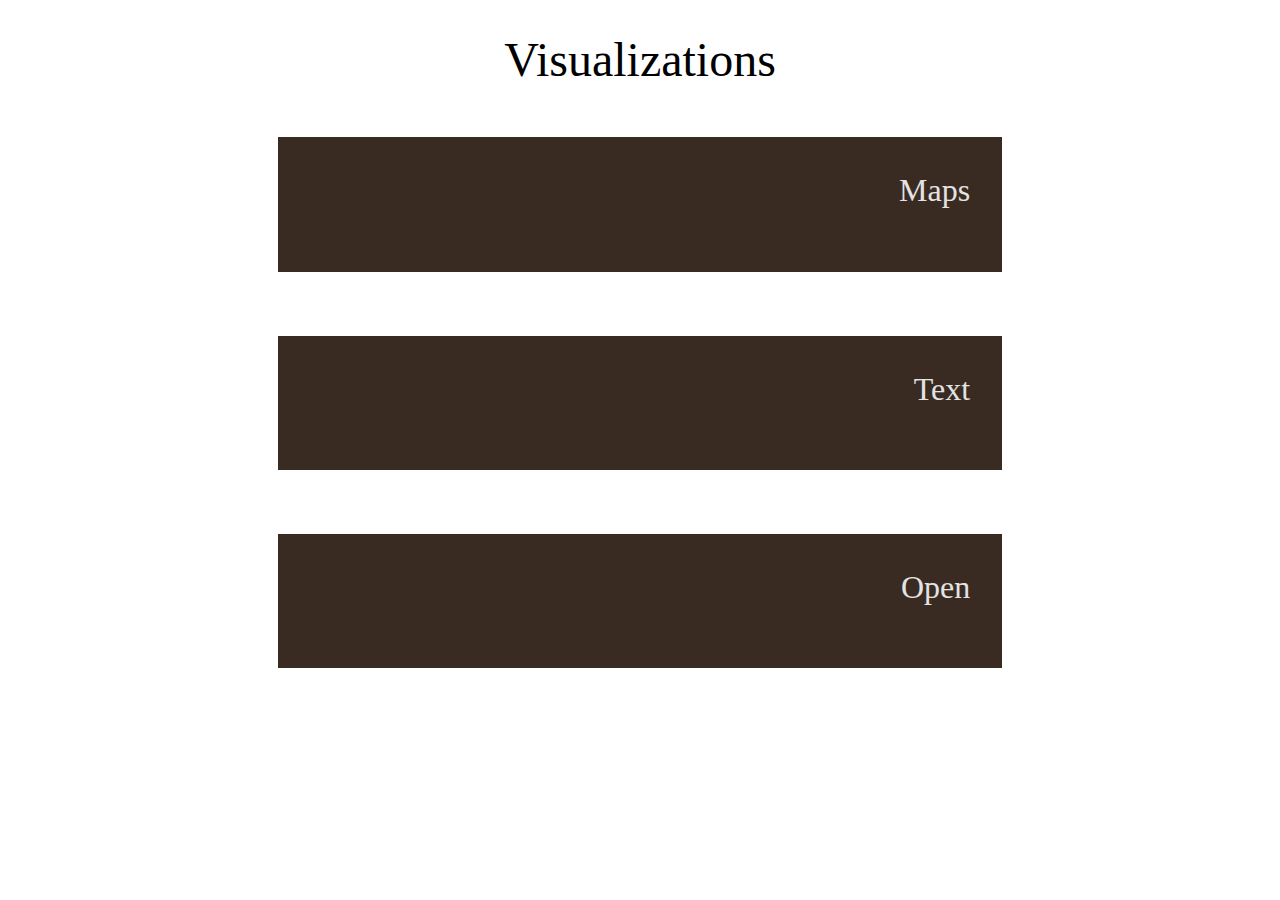
<file: index.html>
<!DOCTYPE html>
<html>
<head>
    <meta charset='utf-8'>
    <title>Malcolm's visualizations</title>
    <link href="styles.css" type="text/css" rel="stylesheet">
    <link href="https://fonts.googleapis.com/css?family=Roboto" rel="stylesheet">
</head>
<body>
<header>
  <h1> Visualizations </h1>

</header>
<main>
  <a href="maps/map.html">
    <div class="viz-banner">
        <p>
          Maps
        </p>
    </div>
  </a>
      <a href="text/text.html">
        <div class="viz-banner">
      <p>
        Text
      </p>
    </div>
  </a>
      <a href="open/open.html">
        <div class="viz-banner">
      <p>
        Open
      </p>
    </div>
  </a>
</main>

</body>
</html>
</file>
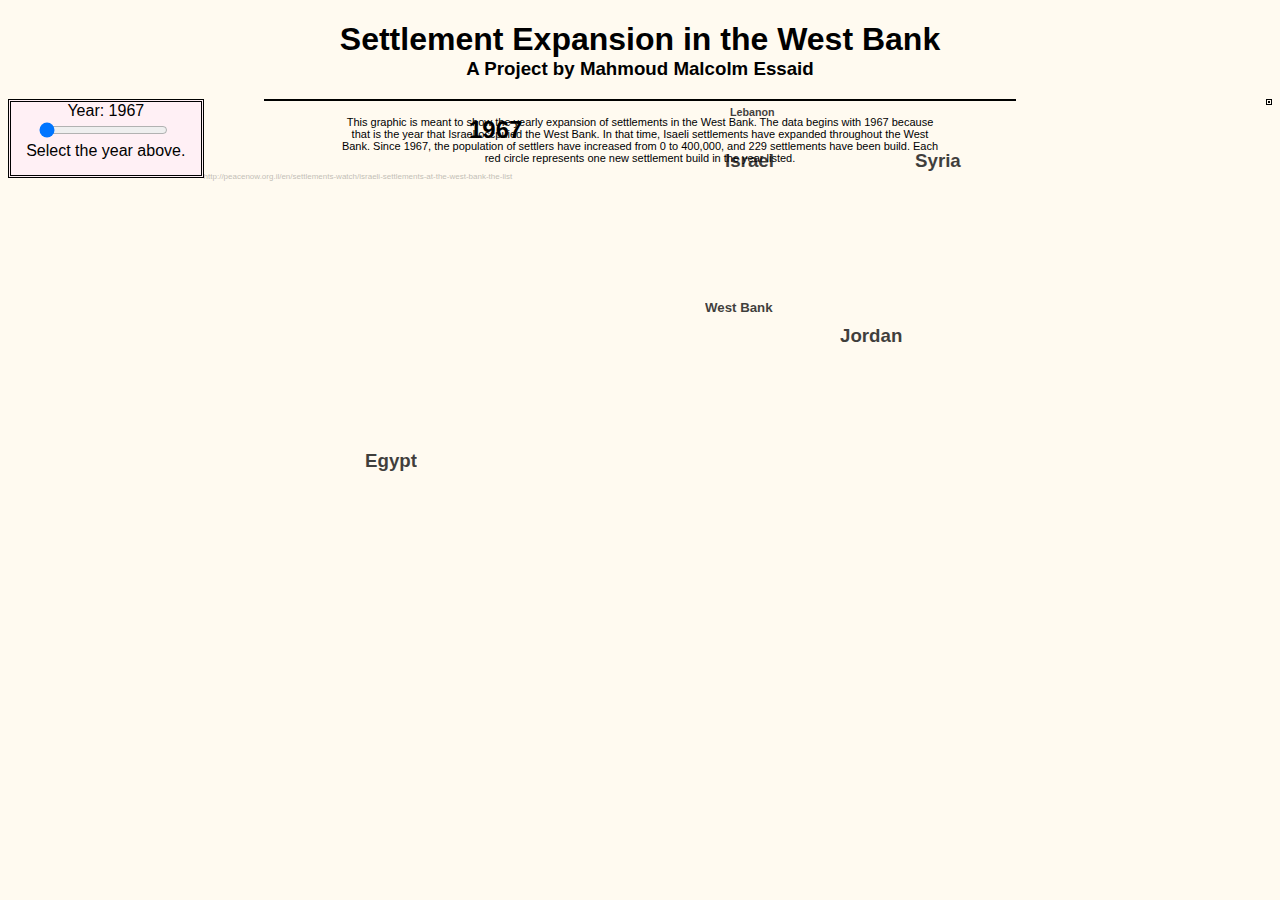
<file: maps/map.html>
<!-- Malcolm Essaid -->
<!-- http://peacenow.org.il/en/settlements-watch/israeli-settlements-at-the-west-bank-the-list -->
<!-- https://bl.ocks.org/mbostock/3711652 -->
<!-- https://www.w3schools.com/howto/howto_js_rangeslider.asp -->
<!-- https://geojson-maps.ash.ms/ -->
<!DOCTYPE html>
<html>
  <head>
    <meta charset="utf-8">
    <title>Settlement Expansion in the West Bank</title>
     <link rel="stylesheet" type="text/css" href="style.css">
    <script src="https://d3js.org/d3.v4.min.js"></script>
  </head>
  <body>
    <header class="text">
      <h1>Settlement Expansion in the West Bank</h1>
      <h3>A Project by Mahmoud Malcolm Essaid</h3>
    </header>
    <aside id="cntrl">
      <div id="slidecontainer">
        <p class= "text" id = "asideYear">Year: 1967</p>
        <input type="range" min="1967" max="2006" value="1967" class="slider" id="myRange">
        <p class = 'text'>Select the year above.</p>
      </div>
    </aside>
    <div id = "legend"></div>
    <div id= "container">
      <h2 class = 'year' id = "graphYear">1967</h2>
      <h3 class = "country" id = 'Egypt' >Egypt</h3>
      <h3 class = "country" id = 'Jordan'>Jordan</h3>
      <h3 class = "country" id = 'Israel'>Israel</h3>
      <h3 class = "country" id = 'Syria'>Syria</h3>
      <h6 class = "country" id = 'Lebanon'>Lebanon</h6>
      <h5 class = 'country' id = "Palestine">West Bank</h5>
    </div>
    <p class= "text" id= "des">
      This graphic is meant to show the yearly expansion of settlements in the West Bank.
      The data begins with 1967 because that is the year that Israel occpuied the West Bank.
      In that time, Isaeli settlements have expanded throughout the West Bank. Since 1967, the population of
      settlers have increased from 0 to 400,000, and 229 settlements have been build.
      Each red circle represents one new settlement build in the year listed.
    </p>
    <p id = 'link'>http://peacenow.org.il/en/settlements-watch/israeli-settlements-at-the-west-bank-the-list</p>
    <script>
    const width = 750,
    height = 400;
    margin = {
      top: 10,
      bottom: 75,
      left: 75,
      right: 10,
    };
    var year = 1967;
    var dataYears = [];

    var svg = d3.select("#container")
      .append("svg")
      .attr("width", width)
      .attr("height",height)
      .style("background-color", "#F0F8FF")
      .style("margin", "0 auto")
      .style("display", "block")

    d3.json("http://localhost:8000/countries.geo.json", function(error, dataset){

      var projection = d3.geoMercator().scale(7500).center([34.5, 32]).translate([width / 2, height / 2]);
      var path = d3.geoPath().projection(projection);

      var countries = svg.selectAll("path")
        .data(dataset.features)
        .enter()
        .append("path")
        .attr("d" , path)
        .attr("stroke", "black")
        .style('fill', "#FAEBD7")
        .style("magrin", "0 auto")


  d3.csv("http://localhost:8000/nowpeace-settlements.csv", function(error, settleData){

    settleData.forEach(function(d){
      d.establishment = +d.establishment;
      d.latitude = +d.latitude;
      d.longitude = +d.longitude;
    });

      function updateGraph(year){
        var temp = [];
        settleData.forEach(function(d){
          if (d.establishment <= year){
            temp.push(d)
          }
        });
        svg.selectAll("circle")
          .remove()
        svg.selectAll("circle")
          .data(temp)
          .enter()
          .append('circle')
          .attr("cx", function(d) {return projection([d.longitude, d.latitude])[0]})
          .attr("cy", function(d) {return projection([d.longitude, d.latitude])[1]})
          .attr("r", "2")
          .style("fill", 'red')
          .style('opacity', ".5")
          .append("svg:title")
              .text(function(d){return (d.name + ", " + d.establishment)});
        }

        document.getElementById('myRange').addEventListener('input', function(){
          d3.selectAll("#Palestine")
            .transition()
            .duration(200)
            .style('opacity','0.0')
            .remove();
          document.getElementById('asideYear').innerHTML = "Year: " + document.getElementById('myRange').value;
          document.getElementById('graphYear').innerHTML = document.getElementById('myRange').value;
          year = document.getElementById('myRange').value;
          updateGraph(year);

        })
        var svgLeg = d3.select("#legend")
            .append('svg')
            .attr("width", "150")
            .attr("height","75")
            .style("background-color", "#FFF0F5")
            .style("margin", "0 auto")
            .style("display", "block");

        svgLeg.append('text')
          .text('Legend')
          .attr('x', '49')
          .attr('y', '15')
          .style('text-decoration','underline');

        svgLeg.append('text')
          .text(': Settlement')
          .attr('x', '35')
          .attr('y', '41')
          .style('font-size','12');

        svgLeg.append('circle')
            .attr("r", "5")
            .style("fill", 'red')
            .style('opacity', ".5")
            .attr('cx', '25')
            .attr('cy', '37.5');
  });
});
    </script>
  </body>
</html>
</file>
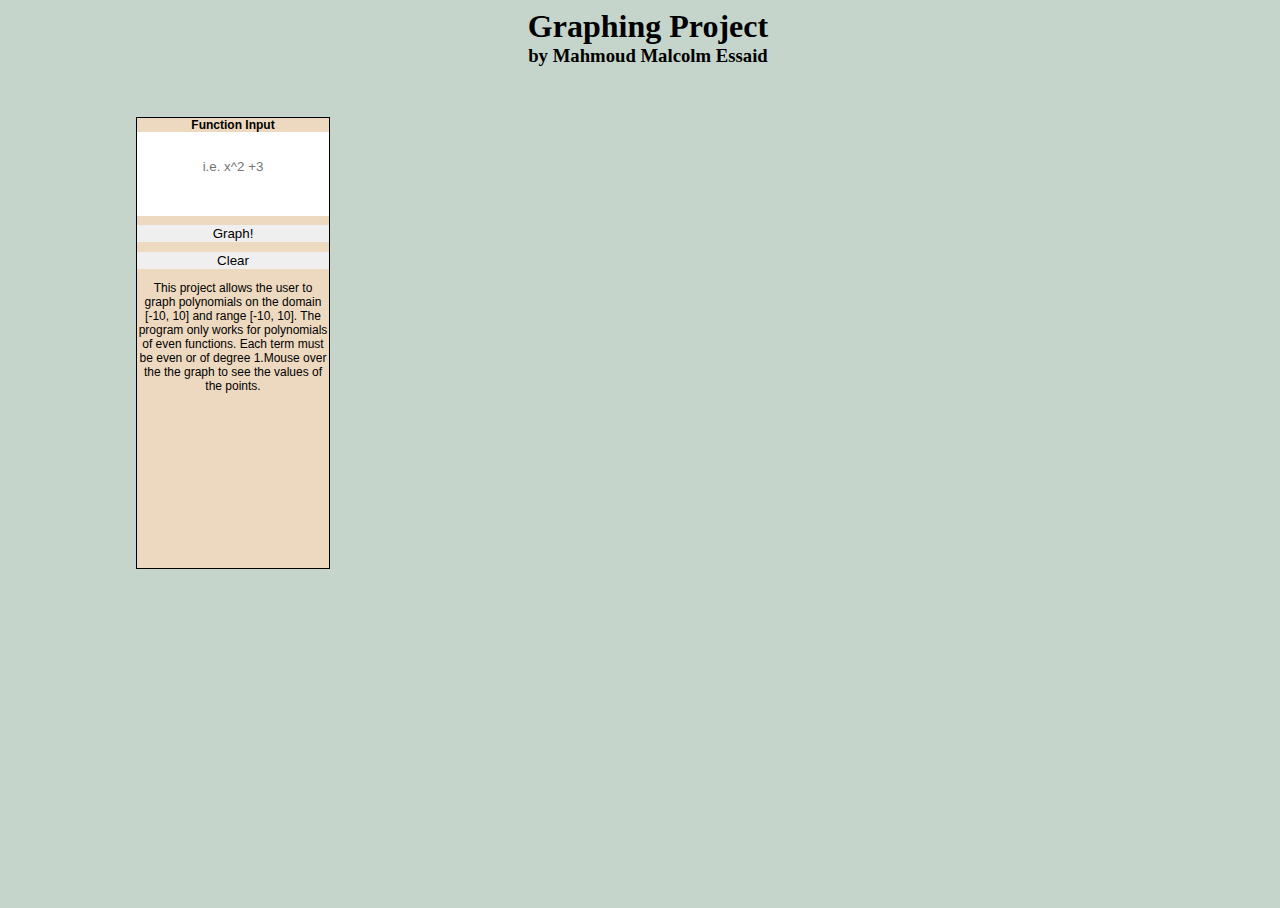
<file: open/open.html>
<!-- The library I use to parse the equations: http://nerdamer.com/quickstart.html -->


<!DOCTYPE html>
<html>
<head>
  <meta charset="utf-8">

  <title>Graphing Project</title>
  <link href="style.css" type="text/css" rel="stylesheet">

  <!-- Load d3 -->
  <script src="https://d3js.org/d3.v4.min.js"></script>
</head>
<body>
  <header>
    <h1>Graphing Project</h1>
    <h3>by Mahmoud Malcolm Essaid</h3>
  </header>
  <div id= "container"></div>
  <aside id= 'functionCreater'>
    <h4>Function Input</h4>
    <input type="text" name="Function" placeholder="i.e. x^2 +3"id='inputFun'>
    <button type="button" id= 'graph' class = 'bigBtn'>Graph!</button>
    <button type="button" id='clear' class = 'bigBtn'>Clear</button>
    <p>This project allows the user to graph polynomials on the domain [-10, 10] and
    range [-10, 10]. The program only works for polynomials of even functions. Each
    term must be even or of degree 1.Mouse over the the graph to see the values of the points.</p>
  </aside>

<script src="nerdamer.core.js"></script>
<script src="Algebra.js"></script>
<script src="Calculus.js"></script>
<script src="Solve.js"></script>
<script src="Extra.js"></script>


  <script>
  const width = 401,
  height = 401;
  margin = {
    top: 10,
    bottom: 75,
    left: 75,
    right: 10,
  };
  var dataset = [];

  var svg = d3.select("#container")
    .append("svg")
    .attr("width", width)
    .attr("height",height)
    .style("background-color", "white")
    .style("margin", "0")
    .style("display", "block")
    .style("overflow", "hidden");





  var x = d3.scaleLinear()
    .domain([-10, 10])
    .range([0, width]);

  var y = d3.scaleLinear()
    .domain([-10, 10])
    .range([height, 0]);
  svg.append("g")
    .attr("transform", "translate(" + (width/2) +",0)")
    .call(d3.axisRight(y).tickValues([-9, -7, -5, -3, -1, 1, 3, 5, 7, 9]));

  svg.append("g")
    .style('text-align', 'left')
    .attr("transform", "translate(0," + (height  / 2)+ ")")
    .call(d3.axisBottom(x).tickValues([-9, -7, -5, -3, -1, 1, 3, 5, 7, 9]));



  function nerd(){
    var strEquation = document.getElementById('inputFun').value
    var equation = nerdamer(strEquation)
    return equation
  }


  function createDataSet(equ, clear) {
    if (clear){
      dataset = []
    }
    else {
      for (var i= -200; i< 200; i= i+ .01) {
        var temp = i;
        var test = nerdamer(equ, {x:i});
        if (y(test) < 400){
          var subArr = [temp, parseFloat(test.text())]
          dataset.push(subArr);
        }
      }
    }
  }
  function drawGraph() {
    svg.selectAll('circle')
      .data(dataset)
      .enter()
      .append('circle')
      .attr('cy', function(d){ return y(d[1])})
      .attr('cx', function(d){ return x(d[0])})
      .attr('r', '.5')
      .style('z-index', '5')
      .on('mouseover', function(d){
        d3.select('svg').append('text')
          .text("(" + d[0].toFixed(1) + ", " + d[1].toFixed(1) + ")")
          .attr('x', '5')
          .attr('y', '20')
          .attr('class', 'identifier');
        d3.select(this)
        .transition()
        .duration(50)
        .attr("r", 4);
      })
      .on('mouseout', function(d){
        d3.select('.identifier')
          .remove()
        d3.select(this)
          .transition()
          .duration(250)
          .attr('r', '.5')
      })

  svg.selectAll('circle')
  .append("svg:title")
    .text(function(d){return "(" + d[0].toFixed(1) + ", " + d[1].toFixed(1) + ")"})
  }


  document.getElementById('graph').addEventListener('click', function(){
    var val = d3.select('#inputFun').attr('value');
    createDataSet(nerd(), false);
    drawGraph();
  })
  document.getElementById('clear').addEventListener('click', function(){
    createDataSet(null, true)
    d3.selectAll('circle')
      .data(dataset)
      .exit()
      .remove()
  })
  </script>
</body>
</html>
</file>
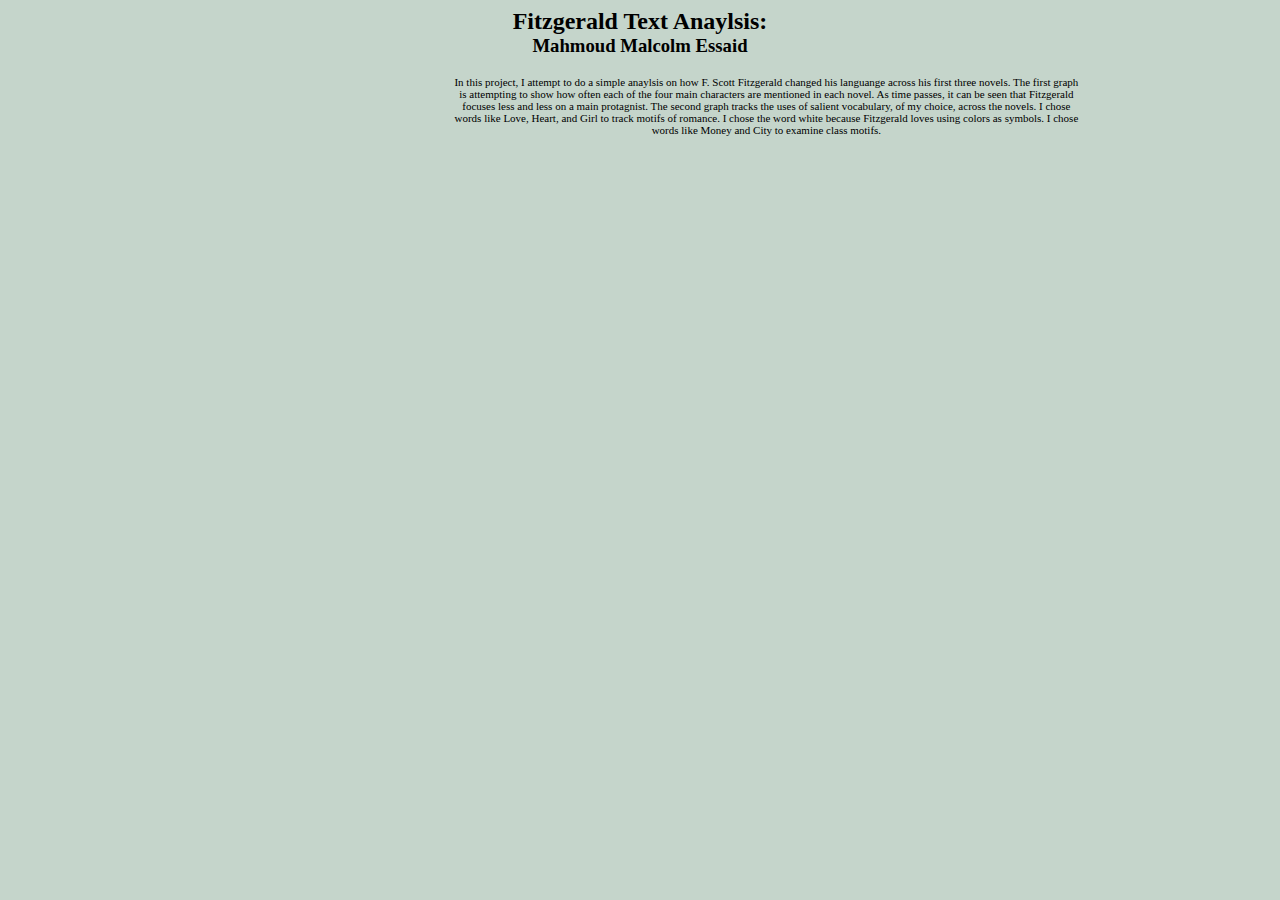
<file: text/text.html>
<!DOCTYPE html>
<html>
<head>
  <meta charset="utf-8">
  <title>Malcolm's Data Visualizations template</title>
  <link href="style.css" type="text/css" rel="stylesheet">
  <!-- Load d3 -->
  <script src="https://d3js.org/d3.v4.min.js"></script>
</head>
<body>
  <header>
    <h2>Fitzgerald Text Anaylsis:</h2>
    <h3>Mahmoud Malcolm Essaid</h3>
  </header>
  <div id= "container"></div>
  <aside id= 'des'>
    <p>In this project, I attempt to do a simple anaylsis on how F. Scott Fitzgerald
    changed his languange across his first three novels. The first graph is attempting to show
    how often each of the four main characters are mentioned in each novel. As time passes, it can be seen
    that Fitzgerald focuses less and less on a main protagnist. The second graph tracks the uses of salient
    vocabulary, of my choice, across the novels. I chose words like Love, Heart, and Girl to track motifs of romance.
    I chose the word white because Fitzgerald loves using colors as symbols. I chose words like Money and City to examine
    class motifs.</p>
  </aside>
  <script src="datasets.js" type="text/javascript"></script>
  <script>
  const width = 316,
  height = 200,
  legWidth = 200,
  legHeight = 150;
  margin = {
    top: 5,
    bottom: 5,
    left: 5,
    right: 5,
  };
  d3.csv("http://localhost:8000/track_words_new", function(error, data) {


var trackWordsData = data;


 var lengthTSP = 102967;
 var lengthTBD = 151556;
 var lengthTGG = 59922;
 var lengths = {'TSP':lengthTSP, 'TBD':lengthTBD, 'TGG': lengthTGG};

  var ranges = {}

  function setRanges(){
    ranges['namesData'] = d3.extent(namesData, function(d){ return d[1]})
    ranges['trackWordsData'] = [14, 103]
  }

  var scales = {}

    setRanges();
    var x = d3.scaleOrdinal()
        .domain(['TSP', 'TBD', 'TGG'])
        .range([margin.left, width/2, width - margin.right])
    var y = d3.scaleLinear()
        .domain(ranges['trackWordsData'])
        .range([height - margin.bottom, margin.top])
    var subArr = [x,y]
    scales['trackWordsData'] = subArr;

    var x = d3.scaleLinear()
        .domain([0,12])
        .range([margin.left, width - margin.right])
    var y = d3.scaleLinear()
        .domain(ranges['namesData'])
        .range([height - margin.bottom, margin.top])
    var subNames = [x,y]
    scales['namesData'] = subNames;





  var legend = d3.select('#container')
    .append('svg')
    .attr('width', legWidth)
    .attr('height', legHeight)
    .attr('id', 'legend')
    .style('background-color', '#edd9c0')
    .style("display", "inline-block")
    .style('border', '1px solid black')
    .style('position', 'fixed')

  legend.append('text')
    .text('Legend:')
    .style('text-decoration','underline')
    .attr('y', legHeight * 2/20)
    .style('text-anchor', 'middle')
    .attr('x', legWidth/2)


  var keys = legend.append('g')
  .attr("font-size", "11px");

  keys.append('text')
    .text("This Side of Paradise(TSP): ")
    .attr('y', legHeight* 3/10)
    .attr('x', 0)
    .style('text-anchor', 'start')
    .style('margin', '0')
  keys.append('circle')
      .attr('r', '6')
      .attr('cx', legWidth  - 55)
      .attr('cy', legHeight * 6 /20 - 3)
      .style('fill', '#004C99')



  keys.append('text')
    .text("The Beautiful and Damned(TBD): ")
    .attr('y', legHeight* 4/10)
    .attr('x', 0)
    .style('text-anchor', 'start')
  keys.append('circle')
      .attr('r', '6')
      .attr('cx', legWidth  - 25)
      .attr('cy', legHeight * 8 /20 - 3)
      .style('fill', '#990000')


  keys.append('text')
    .text("The Great Gastby (TSP): ")
    .attr('y', legHeight * 5/10)
    .attr('x', 0)
    .style('text-anchor', 'start')

  keys.append('circle')
      .attr('r', '6')
      .attr('cx', legWidth  - 70)
      .attr('cy', legHeight * 10/20 - 3)
      .style('fill', '#00994C')

  var svgNames = d3.select("#container")
    .append("svg")
    .attr("width", width)
    .attr("height", height)
    .attr('id', 'Names')
    .style('margin', '2.5% 0% 2.5% 28%')
    .style("background-color", "#edd9c0")
    .style("display", "inline-block")
    .style("overflow", "visible");

  svgNames.append('text')
    .text('Frequency of Major Character Names:')
    .attr('x', 0)
    .style('text-anchor', 'start')
    .style('alignment-baseline', 'ideographic')
    .style('text-decoration','underline');

  var svgTrack = d3.select("#container")
    .append("svg")
    .attr("width", width)
    .attr("height",height)
    .style('margin', '2.5% 0% 2.5% 14%')
    .attr('id', 'Track')
    .style("display", "inline-block")
    .style("background-color", "#edd9c0")
    .style("overflow", "visible")
    .style('border-left', 'solid black 1px');

  svgTrack.append('text')
    .text('Salient Vocabulary Across Novels:')
    .attr('x', 0)
    .style('text-anchor', 'start')
    .style('alignment-baseline', 'ideographic')
    .style('text-decoration','underline');

    var specialY = d3.scaleOrdinal()
      .domain(['Most Frequent', 'More Frequent', 'Less Frequent', "Least Frequent"])
      .range([margin.top, height/3, 2*height/3, height - margin.bottom])
    var y = scales['namesData'][1];
    var x = scales['namesData'][0];
    var specialX = scales['trackWordsData'][0];

    svgNames.selectAll("rect")
      .data(namesData)
      .enter()
      .append("rect")
      .attr("y", function(d) {return y(d[1] / lengths[d[2]] * 100000)})
      .attr("x", function(d,i){ return x(i)})
      .attr('width', width / 17)
      .attr('height', function(d) {return height - y(d[1] / lengths[d[2]] * 100000)} )
      .style('z-index', '3')
      .style('margin-left', '2')
      .style('fill', function(d){
        if (d[2] == 'TSP'){
          return '#004C99';
        }
        if (d[2] == 'TBD'){
          return '#990000';
        }
        else {
          return '#00994C';
        }
      })
      .style('zIndex', '3')
      .on('mouseover', function(d){
       d3.select('#legend').append('text')
         .attr("font-size", "11px")
         .text("Current: " + d[0].charAt(0).toUpperCase() + d[0].slice(1) + ", " + d[1] + ", " + d[2])
         .attr('x', 0)
         .attr('y', legHeight * 13/20)
         .style('text-anchor', 'start')
         .attr('class', 'identifier');
       d3.select(this)
       .transition()
       .duration(50)
       .attr("width", width/15);
     })
     .on('mouseout', function(d){
       d3.select('.identifier')
         .remove()
       d3.select(this)
         .transition()
         .duration(250)
         .attr('width', width/17)
     })
      svgNames.append("g")
        .attr("transform", "translate(0," + (height)+ ")")
        .call(d3.axisBottom(specialX));

      svgNames.append("g")
        .attr("transform", "translate(0, 0)")
        .call(d3.axisLeft(specialY).ticks(3));


  function drawTrackGraph() {
    var x = scales['trackWordsData'][0];
    var y = scales['trackWordsData'][1];
    var specialScale = d3.scaleOrdinal()
      .domain(['city', 'girl', 'heart', 'love', 'money', 'white'])
      .range([y(14),y(88),y(30),y(83),y(33)-3,y(28) +5])
    var group = svgTrack.selectAll("g")
      .data(trackWordsData)
      .enter()
      .append("g")
    group.append('circle')
      .attr('cx', function(d){return x('TSP')})
      .attr('cy', function(d) {return y(d.TSP / lengths['TSP'] * 100000)})
      .attr('r', '4')
      .attr('fill', '#004C99')
      .attr('class', 'TSP');
    group.append('circle')
      .attr('cx', function(d){return x('TBD')})
      .attr('cy', function(d) {return y(d.TBD / lengths['TBD'] * 100000)})
      .attr('r', '4')
      .attr('fill', '#990000')
      .attr('class', 'TBD');
    group.append('circle')
      .attr('cx', function(d){return x('TGG')})
      .attr('cy', function(d) {return y(d.TGG / lengths['TGG']  * 100000)})
      .attr('r', '4')
      .attr('fill', '#00994C')
      .attr('class', 'TGG');


    svgTrack.selectAll('g').append('line')
      .attr("x1", x('TSP'))
      .attr("y1", function(d){return y(d.TSP / lengths['TSP'] * 100000)})
      .attr("x2", x('TBD'))
      .attr("y2", function(d){return y(d.TBD / lengths['TBD'] * 100000)})
      .attr("stroke-width", 1)
      .style("stroke-dasharray", ("3, 3"))
      .attr("stroke", "black");
    group.append('line')
      .attr("x1", x('TBD'))
      .attr("y1", function(d){return y(d.TBD / lengths['TBD'] * 100000)})
      .attr("x2", x('TGG'))
      .attr("y2", function(d){return y(d.TGG / lengths['TGG'] * 100000)})
      .attr("stroke-width", 1)
      .style("stroke-dasharray", ("3, 3"))
      .attr("stroke", "black");


    group.selectAll('circle')
    .on('mouseover', function(d){
      var temp = d3.select(this).attr('class');
     d3.select('#legend').append('text')
       .attr("font-size", "11px")
       .text("Current: " + d['0'] + ", " + d[temp] + ", " + temp)
       .attr('x', 0)
       .attr('y', legHeight * 13/20)
       .style('text-anchor', 'start')
       .attr('class', 'identifier');
     d3.select(this)
     .transition()
     .duration(50)
     .attr("r", 6);
   })
   .on('mouseout', function(d){
     d3.select('.identifier')
       .remove()
     d3.select(this)
       .transition()
       .duration(250)
       .attr('r', '4')
   })
      svgTrack.append("g")
        .attr("transform", "translate(0," + (height)+ ")")
        .call(d3.axisBottom(x).ticks(5));

      svgTrack.append("g")
        .attr("transform", "translate(0, 0)")
        .call(d3.axisLeft(specialScale).tickSize(2));
  }
  drawTrackGraph()
});
  </script>


</body>
</html>
</file>
<file: styles.css>
body {
    font-family: 'Georgia', serif;
}

h1 {
    text-align: center;
    font-weight: 400;
    font-size: 3em;
}

main {
    margin: 0 auto;
    margin-top: 50px;
    width: 95%;
}

.viz-banner {
    width: inherit;
    margin: 0 auto;
    margin-bottom: 2em;
    padding: 0.1em 1em;
    min-height: 4em;
    background-color: rgb(57, 43, 33);
    font-size: 2em;
}

a {
    width: 55%;
    color: rgb(227, 227, 227);
    text-align: right;
    text-decoration: none;
}
</file>
<file: maps/style.css>
body {
  font-family: sans-serif;
}

header {
  text-align: left;
  display: block;
}
header h1 {
  margin-bottom: 0;
}
header h3 {
  margin-top: 0;
}

#container {
  width: 750px;
  margin: 0 auto;
  border-style: solid;
  border-color: black;
  border-width: thin;
}
aside {
  width: 15%;
  float: left;
  padding-bottom: 15px;
  border-style: double;
  border-color: black;
  background-color: #FFF0F5;
}
#slidecontainer {
  width: 100%;
}
#myRange {
  margin-left: 15%;
}
.text{
  font-family: sans-serif;
  text-align: center;
  margin: 0 auto;
}
body {
  background-color: #FFFAF0;
}
#des{
  font-size: 11px;
  padding-top: 15px;
  width: 600px;
}
#graphYear {
  position: absolute;
  margin-left: 200px;
  margin-top: 12px;
  padding: 4px;
}
.country {
  position: absolute;
  opacity: .75;
}
#Egypt {
  margin-top: 350px;
  margin-left: 100px;
}
#Syria {
  margin-left: 650px;
  margin-top: 50px;
}
#Jordan {
  margin-left: 575px;
  margin-top: 225px;
}
#Israel {
  margin-top: 50px;
  margin-left: 460px;
}
#Lebanon{
  margin-top: 6px;
  margin-left: 465px;
}
#Palestine{
  margin-left: 440px;
  margin-top: 200px;
}
#link {
  float: left;
  opacity: .25;
  font-size: 8px;
}

#legend {
  float: right;
  border: double;
}
</file>
<file: open/style.css>
/*https://stackoverflow.com/questions/3540194/how-to-make-a-grid-like-graph-paper-grid-with-just-css*/
html {
  height: 100%
}
body {
  font-family: sans-serif;
  background-color: #c5d5cb;
  height: 100%;
  width: 100%;
}
header {
  font-family: serif;
  text-align: center;

}

h1{
  margin: 0;
}
header h3 {
  margin: 0;
  margin-bottom: 50px;
}
aside h4 {
  margin: 0 auto;
  width: 65%;
  text-align: center;
}
aside input {
  width: 100%;
  text-align: center;
  padding-bottom: 15px;
  padding-right: 0;
  padding-left: 0;
  border: 0;
  height: 15%;
}
input:focus {
  outline: none;
  background-color: #D3D3D3;
}
#container {
  width: 50%;
  display: inline-block;
  margin: 0;
  overflow: hidden;
  float: right;
}
.bigBtn{
  margin-top: 5%;
  text-align: center;
  width: 100%;
  border: none;
  cursor: pointer;
  outline: none;
}
.bigBtn:hover{
  background-color: #D3D3D3;
}

svg {
  background-size: 40px 40px;
  background-image: linear-gradient(to right, grey 1px, transparent 1px), linear-gradient(to bottom, grey 1px, transparent 1px);
  border: 1px solid black;
  margin-top: 40px;
}
#functionCreater {
  width: 15%;
  margin-right: 23%;
  height: 50%;
  background-color: #edd9c0;
  border: 1px solid black;
  display: inline-block;
  float: left;
  text-align: center;
  margin-left:10%;
  font-size: 12px;
}
</file>
<file: text/style.css>
body {
  font-family:Garamond, Georgia, serif;
  background-color: #c5d5cb;
}
header{
  margin: 0 auto;
  width: 35%;
  text-align: center;
}
header h2 {
  margin: 0
}
header h3{
  margin-top: 0;
}
#des p{
  font-size: 11px;
  width: 50%;
  text-align: center;
  margin-left: 35%;
}
</file>
